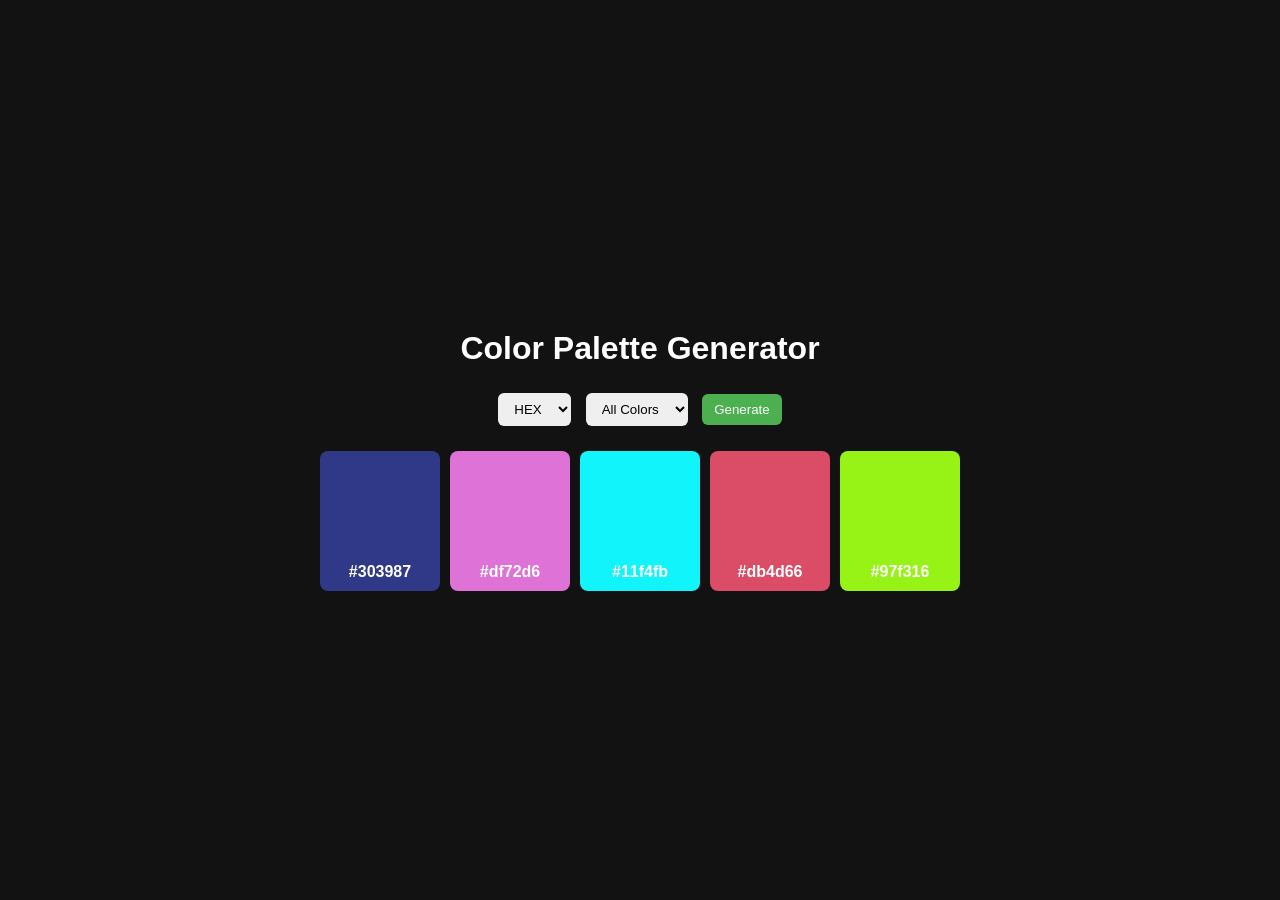
<file: DOM/color-palette-generator/index.html>
<!DOCTYPE html>
<html lang="en">
<head>
    <meta charset="UTF-8">
    <meta name="viewport" content="width=device-width, initial-scale=1.0">
    <title>Color Palette Generator</title>
    <link rel="stylesheet" href="style.css">
</head>
<body>
    <div class="container">
        <h1>Color Palette Generator</h1>
        <div class="controls">
            <select id="format">
                <option value="hex">HEX</option>
                <option value="rgb">RGB</option>
            </select>

            <select id="tone">
                <option value="all">All Colors</option>
                <option value="light">Light</option>
                <option value="dark">Dark</option>
            </select>

            <button id="generateBtn">Generate</button>
        </div>
        <div id="palette" class="palette"></div>
    <script src="main.js"></script>
</body>
</html>
</file>
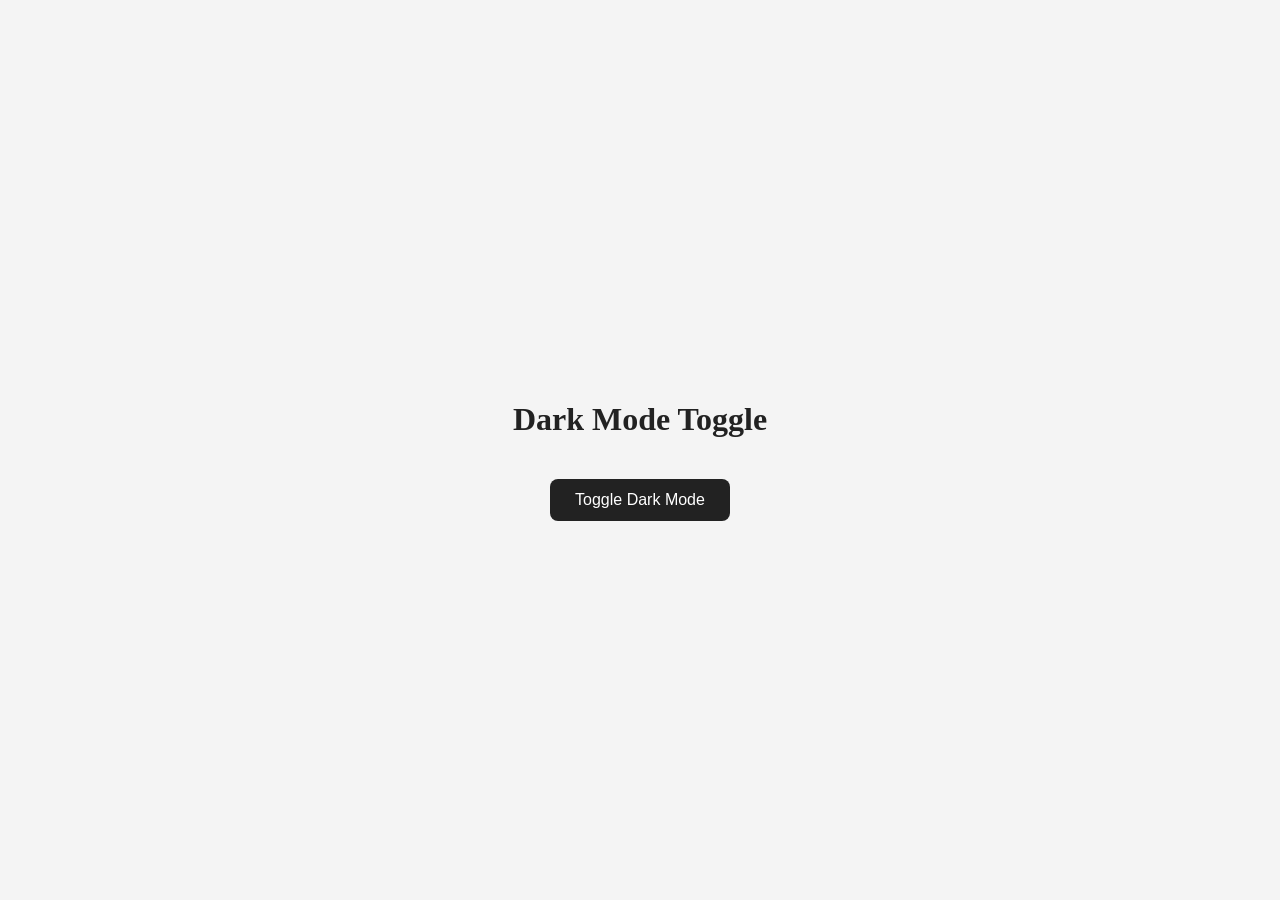
<file: DOM/dark-mode-toggle/index.html>
<!DOCTYPE html>
<html lang="en">
<head>
    <meta charset="UTF-8">
    <meta name="viewport" content="width=device-width, initial-scale=1.0">
    <title>Dark Mode Toggle</title>
    <link rel="stylesheet" href="style.css">
</head>
<body>
    <div class="container">
        <h1>Dark Mode Toggle</h1>
        <button id="toggle-button">
            Toggle Dark Mode
        </button>
    </div>
    <script src="main.js"></script>
</body>
</html>
</file>
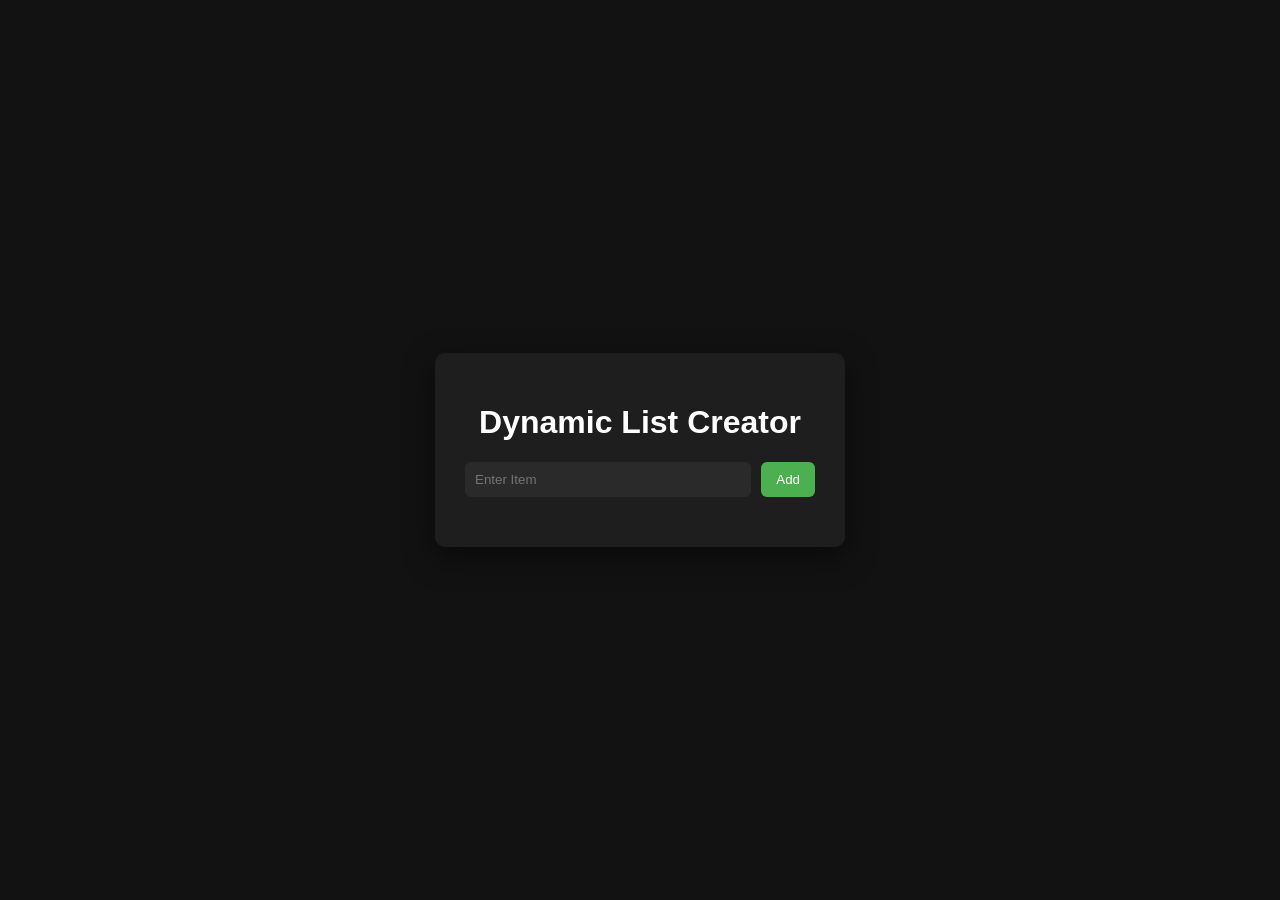
<file: DOM/dynamic-list-creator/index.html>
<!DOCTYPE html>
<html lang="en">
<head>
    <meta charset="UTF-8">
    <meta name="viewport" content="width=device-width, initial-scale=1.0">
    <title>Dynamic List Creator</title>
    <link rel="stylesheet" href="style.css">
</head>
<body>
    <div class="container">
        <h1>Dynamic List Creator</h1>
        <div class="input-box">
            <input type="text" id="itemInput" placeholder="Enter Item">
            <button id="addBtn">Add</button>
        </div>
        <ul id="list"></ul>
    </div>
    
    <script src="main.js"></script>
</body>
</html>
</file>
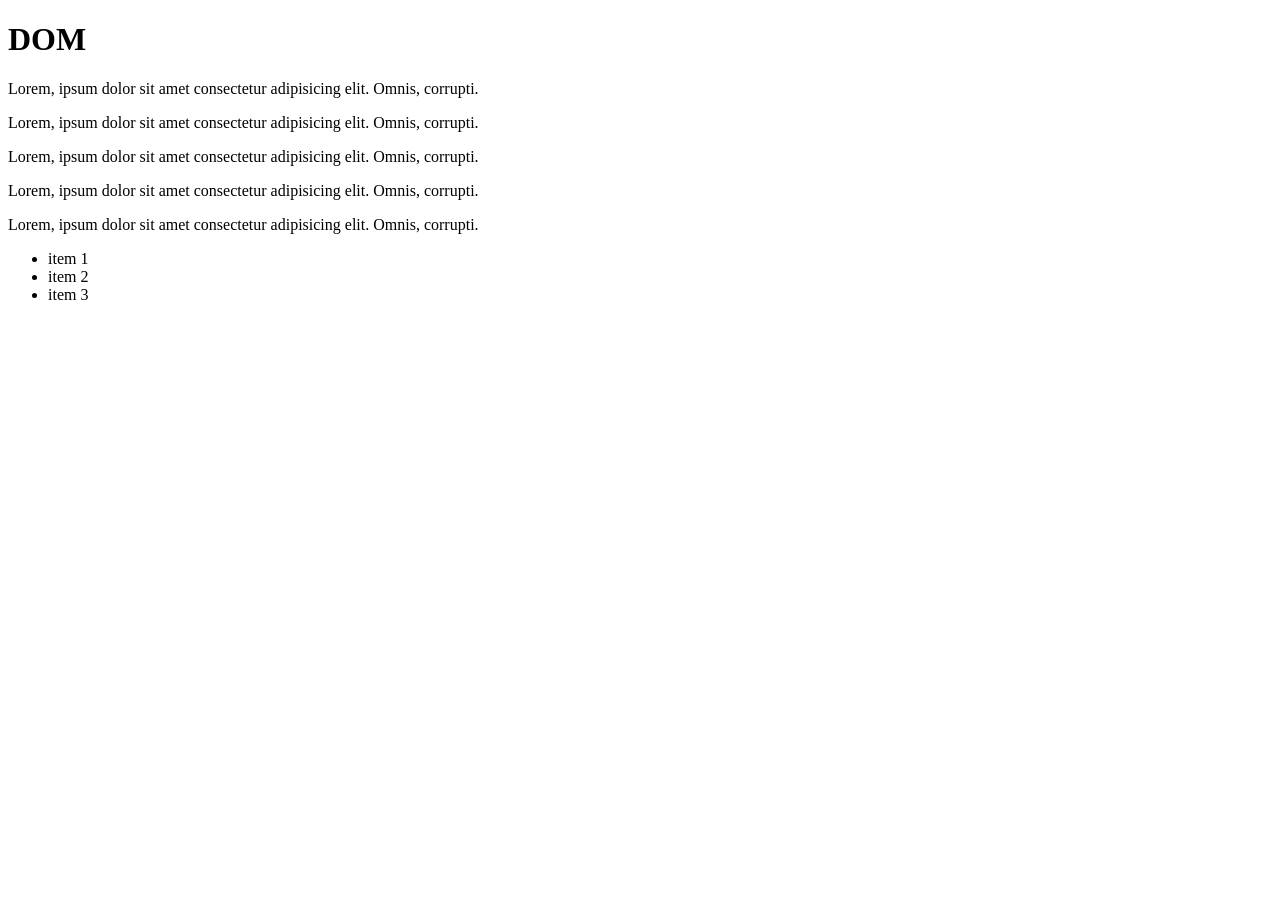
<file: DOM/dom.html>
<!doctype html>
<html lang="en">
  <head>
    <meta charset="UTF-8" />
    <meta name="viewport" content="width=device-width, initial-scale=1.0" />
    <title>Document</title>
    <link rel="stylesheet" href="dom.css">
  </head>
  <body>
    <h1 id="heading">DOM <span style="display: none;">I love coding ❤️</span></h1>
    <p class="para">
      Lorem, ipsum dolor sit amet consectetur adipisicing elit. Omnis, corrupti.
    </p>
    <p class="para">
      Lorem, ipsum dolor sit amet consectetur adipisicing elit. Omnis, corrupti.
    </p>
    <p class="para">
      Lorem, ipsum dolor sit amet consectetur adipisicing elit. Omnis, corrupti.
    </p>
    <p class="para">
      Lorem, ipsum dolor sit amet consectetur adipisicing elit. Omnis, corrupti.
    </p>
    <p class="para">
      Lorem, ipsum dolor sit amet consectetur adipisicing elit. Omnis, corrupti.
    </p>

    <ul id="list-container" class="list">
      <li>item 1</li>
      <li>item 2</li>
      <li>item 3</li>
    </ul>
  </body>
  <script>
    // const listItems = document.querySelectorAll("#list-container li");
    // const ul = document.getElementById("list-container")
    // ul.innerHTML += "<li>item 4</li>"
    // console.log(listItems.length);
  </script>
</html>
</file>
<file: DOM/color-palette-generator/style.css>
body{
margin:0;
height:100vh;
display:flex;
justify-content:center;
align-items:center;
background:#121212;
color:white;
font-family:sans-serif;
}

.container{
text-align:center;
}

.controls{
margin-bottom:20px;
}

select,button{
padding:8px 12px;
margin:5px;
border:none;
border-radius:6px;
}

button{
background:#4caf50;
color:white;
cursor:pointer;
}

.palette{
display:flex;
gap:10px;
}

.color{
width:100px;
height:120px;
border-radius:8px;
display:flex;
justify-content:center;
align-items:end;
padding:10px;
font-weight:bold;
}
</file>
<file: DOM/dark-mode-toggle/style.css>
body{
    margin:0;
    height:100vh;
    display:flex;
    justify-content:center;
    align-items:center;
    background:#f4f4f4;
    color:#222;
    transition:0.3s;
}

.container{
    text-align:center;
}

button{
    margin-top:20px;
    padding:12px 25px;
    border:none;
    border-radius:8px;
    font-size:16px;
    cursor:pointer;
    background:#222;
    color:white;
    transition:0.3s;
}

button:hover{
    transform:scale(1.05);
}
.dark {
    background-color: #121212;
    color: #ffff;
}

.dark button {
    background-color: white;
    color: black;
}
</file>
<file: DOM/dynamic-list-creator/style.css>
body{
    margin:0;
    height:100vh;
    display:flex;
    justify-content:center;
    align-items:center;
    background:#121212;
    font-family:Arial, Helvetica, sans-serif;
    color:white;
}

.container{
    background:#1e1e1e;
    padding:30px;
    border-radius:10px;
    width:350px;
    text-align:center;
    box-shadow:0 10px 30px rgba(0,0,0,0.5);
}

.input-box{
    display:flex;
    gap:10px;
    margin-top:20px;
}

input{
    flex:1;
    padding:10px;
    border:none;
    border-radius:6px;
    outline:none;
    background:#2a2a2a;
    color:white;
}

button{
    padding:10px 15px;
    border:none;
    border-radius:6px;
    background:#4caf50;
    color:white;
    cursor:pointer;
}

button:hover{
    background:#43a047;
}

ul{
    list-style:none;
    padding:0;
    margin-top:20px;
}

li{
    display:flex;
    justify-content:space-between;
    align-items:center;
    background:#2a2a2a;
    padding:10px;
    border-radius:6px;
    margin-top:10px;
}

.delete{
    background:#e53935;
    border:none;
    color:white;
    padding:5px 10px;
    border-radius:4px;
    cursor:pointer;
}

.delete:hover{
    background:#c62828;
}
</file>
<file: DOM/dom.css>
.dark {
  background-color: #000000;
  color: #ffff;
}

.red {
  color: red;
}

.button {
  background-color: #4caf50;
  border: none;
  color: white;
  padding: 15px 32px;
  text-align: center;
  text-decoration: none;
  display: inline-block;
  font-size: 16px;
}
</file>
